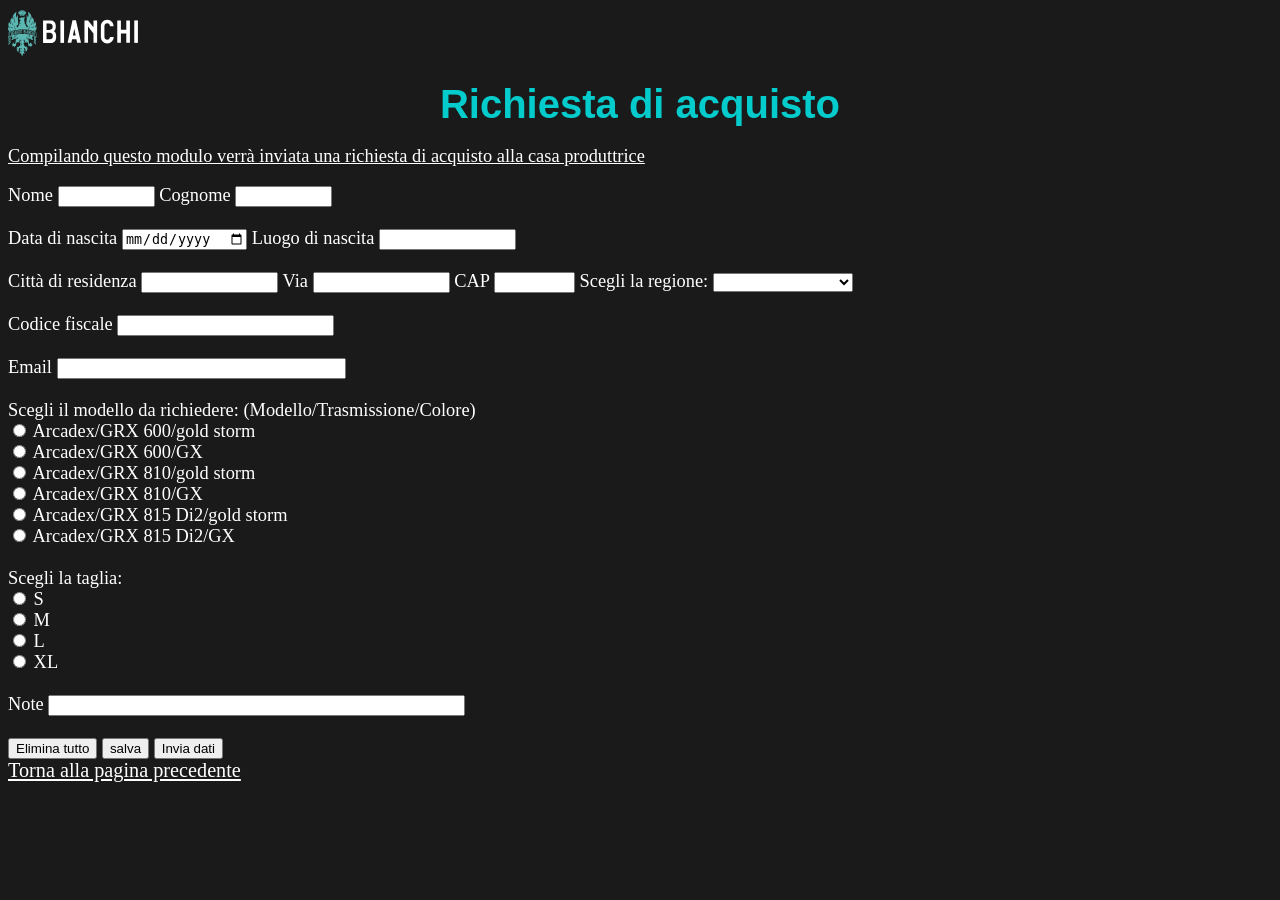
<file: prenotazione.html>
<!DOCTYPE html>
<html>

<head>
    <title> Richiesta di acquisto </title>
    <link rel="stylesheet" href="style_prenotazione.css" type="text/css">
</head>

<body style="background-color:rgba(0, 0, 0, 0.897)">
    <img src="logo-bianchi-white.svg" alt="Image" height="50" width="130">
    <h1 style="line-height: 8mm;">Richiesta di acquisto</h1>
    <p> <u>Compilando questo modulo verrà inviata una richiesta di acquisto alla casa produttrice</u></p>
    <form action="URL-script">
    <p> 
        Nome <input type="text" name="casellaNome" size="10">  Cognome <input type="text" name="casellaCognome" size="10"> <br> <br>
        Data di nascita <input type="date"> 
        Luogo di nascita <input type="text" name="casellaLuogodinascita" size="15"> <br> <br>
        Città di residenza <input type="text" name="casellaLuogodiresidenza" size="15"> 
        Via <input type="text" name="casellavia" size="15"> 
        CAP <input type="text" name="casellaCAP" size="8"> 
        Scegli la regione: 
        <select name="regioni" value="scegli">
            <option value="o"></option>
            <option value="1">Abruzzo</option>
            <option value="2">Basilicata</option>
            <option value="3">Calabria</option>
            <option value="4">Campania</option>
            <option value="5">Emilia-Romagna</option>
            <option value="6">Friuli Venezia Giulia</option>
            <option value="7">Lazio</option>
            <option value="8">Liguria</option>
            <option value="9">Lombardia</option>
            <option value="10">Marche</option>
            <option value="11">Molise</option>
            <option value="12">Piemonte</option>
            <option value="13">Puglia</option>
            <option value="14">Sardegna</option>
            <option value="15">Sicilia</option>
            <option value="16">Toscana</option>
            <option value="17">Trentino Alto Adige</option>
            <option value="18">Umbria</option>
            <option value="19">Valle d'Aosta</option>
            <option value="20">Veneto</option>
        </select> <br> <br> 
        Codice fiscale <input type="text" name="casellacodicefiscale" size="25"> <br> <br>
        Email <input type="text" name="casellaemail" size="34"> <br> <br>
        Scegli il modello da richiedere: (Modello/Trasmissione/Colore) <br>
            <input type="radio" name="modello" value="risp1" > Arcadex/GRX 600/gold storm  <br>
            <input type="radio" name="modello" value="risp2"> Arcadex/GRX 600/GX <br>
            <input type="radio" name="modello" value="risp3"> Arcadex/GRX 810/gold storm <br>
            <input type="radio" name="modello" value="risp4"> Arcadex/GRX 810/GX <br>
            <input type="radio" name="modello" value="risp5"> Arcadex/GRX 815 Di2/gold storm <br>
            <input type="radio" name="modello" value="risp6"> Arcadex/GRX 815 Di2/GX <br> <br>
        Scegli la taglia:  <br>
            <input type="radio" name="taglia" value="risp1" > S  <br>
            <input type="radio" name="taglia" value="risp2"> M <br>
            <input type="radio" name="taglia" value="risp3"> L <br>
            <input type="radio" name="taglia" value="risp4"> XL <br> <br>
        Note <input type="text" name="casellaNome" size="50"> <br> <br>
            <input type="reset" name="reset" value="Elimina tutto"> 
            <input type="button" value="salva">
            <input type="button" value="Invia dati"> <br>
        <a href= "principale.html">Torna alla pagina precedente</a> 
    </form>
    </p>

</body>

</html>
</file>
<file: style_prenotazione.css>
h1{
    font: 250% Arial; 
    color:rgb(5, 204, 204);
    text-align: center;
    font-weight: bold;
    /*text-decoration: underline; */
}

h2{
    font: 230% Arial; 
    color:rgb(5, 204, 204);
    text-align: center;
   
}

h3{
    font: 250% Helvetica; 
    color:rgb(5, 204, 204);
    text-align: center;
    font-weight: bold;
}

h4{
    font: 100% Georgia;
    color:white;

}

p{
    font: 115% Georgia;
    text-align: justify;
    color:white;

}

ul{
    font: 120% Georgia;
    text-align: justify;
    color:white;

}

a{
    font: 110% Georgia;
    text-align: justify;
    color:rgb(255, 255, 255);
}

form{
    font: 100% Georgia;
    text-align: justify;
    color:white;

}
</file>
